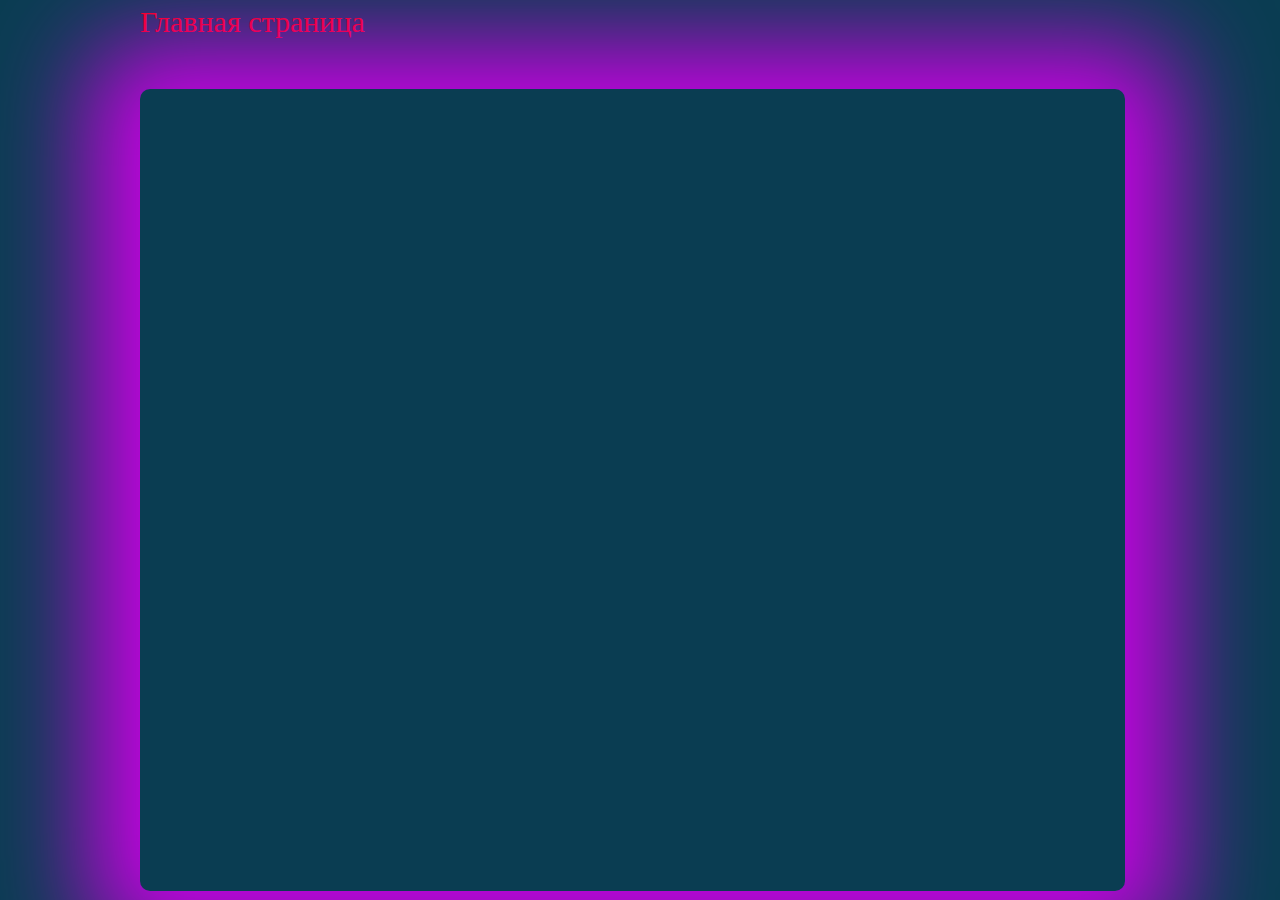
<file: scratch/scratch.html>
<!DOCTYPE html>
<html lang="en">

<head>
	<meta charset="UTF-8">
	<meta name="viewport" content="width=device-width, initial-scale=1.0">
	<link rel="stylesheet" href="style.css">
	<title>Document</title>
</head>

<body>
	<div class="wrapper">
		<div class="container">
			
			<div class="link">
				<a href="../index.html">Главная страница</a>
			</div>

			<iframe src="https://scratch.mit.edu/projects/956934670/embed" allowtransparency="true" frameborder="0" scrolling="no" allowfullscreen></iframe>


		</div>


	</div>



</body>

</html>
</file>
<file: scratch/style.css>
* {
	margin: 0;
	padding: 0;
}

.wrapper {
	background-color: rgb(10, 61, 82);
	width: 100%;
	height: 100vh;
	display: flex;
	align-items: center;
	justify-content: center;
}


.container {
	width: 1000px;
	margin: 0 auto;
}


iframe{
	width: 985px;
	height: 802px;
  box-shadow: 0px 5px 100px 50px #c900e4; 
	border-radius: 10px;
	
}


.link{
 margin-bottom: 50px;
 
}

.link a{
	color: rgb(255, 0, 0);
    text-decoration: none;
    font-size: 30px;
    transition: 1000ms;
}
</file>
